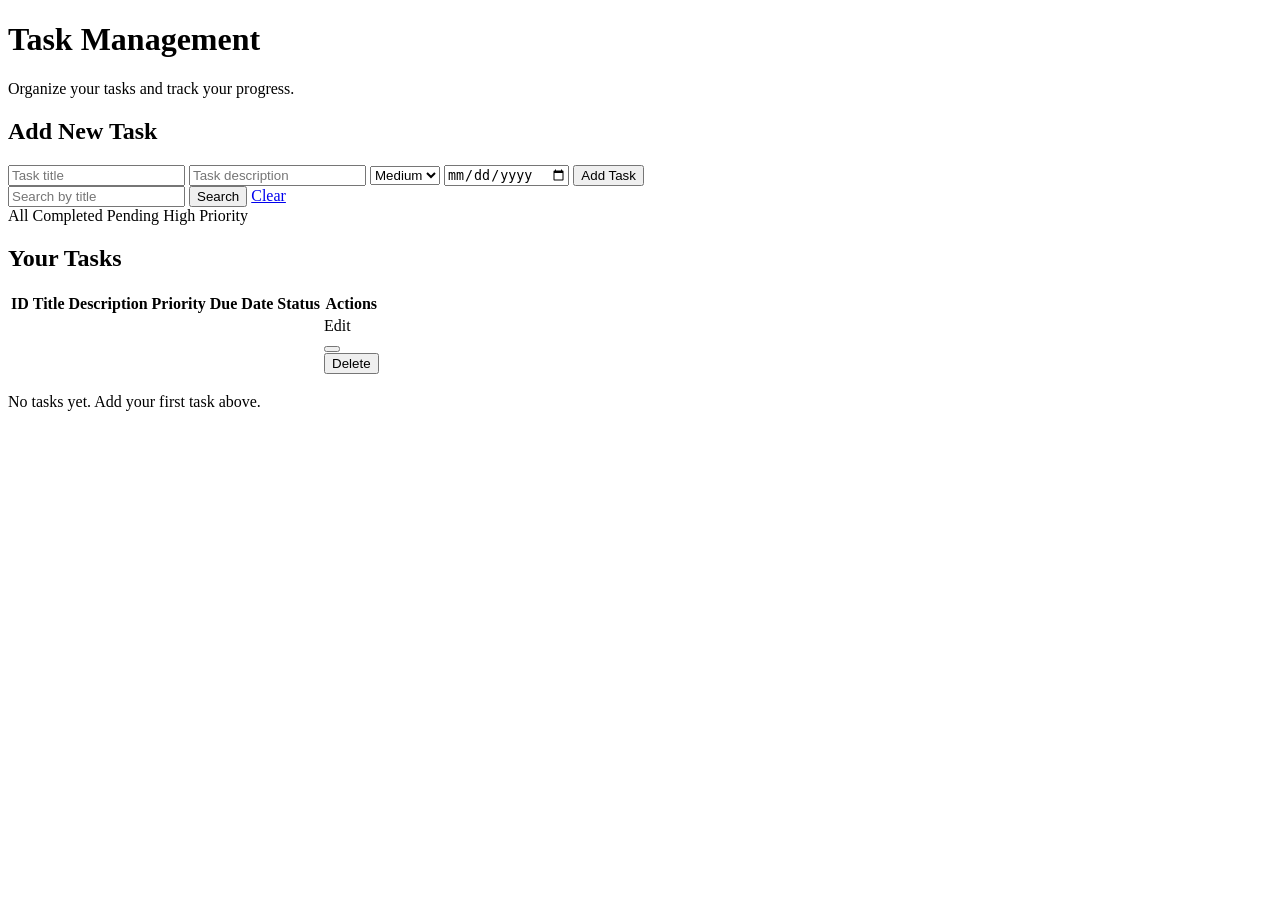
<file: taskmanagment/src/main/resources/templates/index.html>
<!DOCTYPE html>
<html xmlns:th="http://www.thymeleaf.org">
<head>
    <title>Task Management</title>
    <link rel="stylesheet" th:href="@{/style.css}">
</head>
<body>

<div class="container">

    <header class="header">
        <h1>Task Management</h1>
        <p>Organize your tasks and track your progress.</p>
    </header>

    <section class="card">
        <h2>Add New Task</h2>

        <form action="/tasks/create" method="post" class="task-form">
            <input type="text" name="title" placeholder="Task title" required>

            <input type="text" name="description" placeholder="Task description" required>

            <select name="priority">
                <option value="LOW">Low</option>
                <option value="MEDIUM" selected>Medium</option>
                <option value="HIGH">High</option>
            </select>

            <input type="date" name="dueDate">

            <button type="submit" class="btn btn-primary">Add Task</button>
        </form>
    </section>

    <section class="card">

        <form action="/" method="get" class="task-form">
            <input type="text"
                   name="keyword"
                   placeholder="Search by title"
                   th:value="${keyword}">

            <button type="submit" class="btn btn-primary">Search</button>

            <a href="/" class="btn btn-edit">Clear</a>
        </form>

        <div class="filter-buttons">
            <a th:href="@{/(status='all')}" class="btn btn-edit">All</a>
            <a th:href="@{/(status='completed')}" class="btn btn-toggle">Completed</a>
            <a th:href="@{/(status='pending')}" class="btn btn-delete">Pending</a>
            <a th:href="@{/(status='high')}" class="btn btn-primary">High Priority</a>
        </div>

        <h2>Your Tasks</h2>

        <table class="task-table">
            <thead>
            <tr>
                <th>ID</th>
                <th>Title</th>
                <th>Description</th>
                <th>Priority</th>
                <th>Due Date</th>
                <th>Status</th>
                <th>Actions</th>
            </tr>
            </thead>

            <tbody>
            <tr th:each="task : ${tasks}"
                th:classappend="${task.completed} ? ' completed' : ''">

                <td th:text="${task.id}"></td>
                <td th:text="${task.title}"></td>
                <td th:text="${task.description}"></td>
                <td th:text="${task.priority}"></td>
                <td th:text="${task.dueDate}"></td>

                <td>
                    <span th:text="${task.completed} ? 'Completed' : 'Pending'"
                          th:class="${task.completed} ? 'status completed-status' : 'status pending-status'">
                    </span>
                </td>

                <td class="actions">
                    <a th:href="@{/tasks/edit/{id}(id=${task.id})}" class="btn btn-edit">
                        Edit
                    </a>

                    <form th:action="@{/tasks/toggle/{id}(id=${task.id})}" method="post">
                        <button type="submit"
                                class="btn btn-toggle"
                                th:text="${task.completed} ? 'Undo' : 'Complete'">
                        </button>
                    </form>

                    <form th:action="@{/tasks/delete/{id}(id=${task.id})}" method="post">
                        <button type="submit" class="btn btn-delete">
                            Delete
                        </button>
                    </form>
                </td>
            </tr>
            </tbody>
        </table>

        <p class="empty-message" th:if="${#lists.isEmpty(tasks)}">
            No tasks yet. Add your first task above.
        </p>
    </section>

</div>

</body>
</html>
</file>
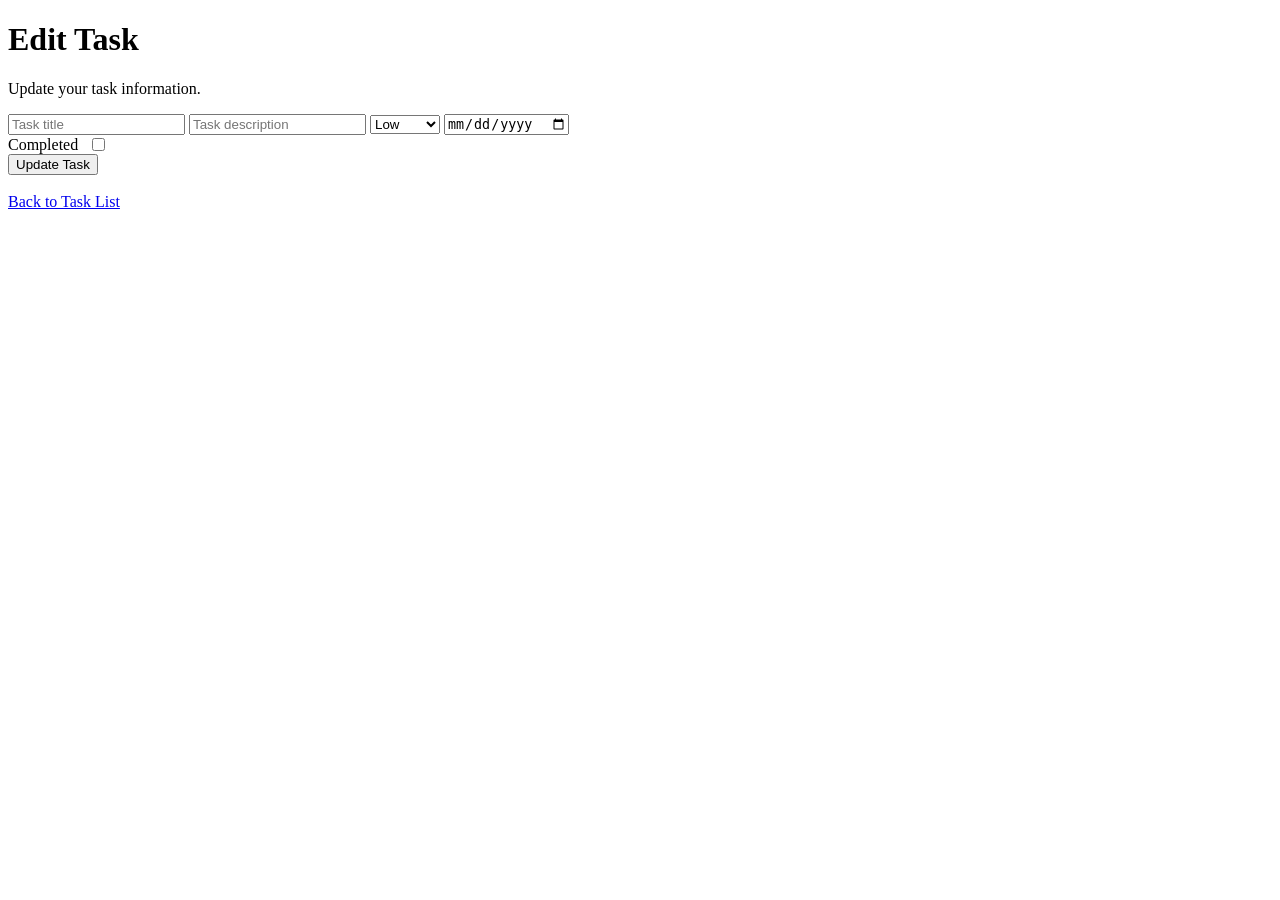
<file: taskmanagment/src/main/resources/templates/edit-task.html>
<!DOCTYPE html>
<html xmlns:th="http://www.thymeleaf.org">
<head>
    <title>Edit Task</title>

    <link rel="stylesheet" th:href="@{/style.css}">
</head>
<body>

<div class="container">

    <header class="header">
        <h1>Edit Task</h1>
        <p>Update your task information.</p>
    </header>

    <section class="card">

        <form th:action="@{/tasks/update/{id}(id=${task.id})}"
              method="post"
              class="task-form">

            <input type="text"
                   name="title"
                   th:value="${task.title}"
                   placeholder="Task title"
                   required>

            <input type="text"
                   name="description"
                   th:value="${task.description}"
                   placeholder="Task description"
                   required>

            <select name="priority">
                <option value="LOW"
                        th:selected="${task.priority == 'LOW'}">
                    Low
                </option>

                <option value="MEDIUM"
                        th:selected="${task.priority == 'MEDIUM'}">
                    Medium
                </option>

                <option value="HIGH"
                        th:selected="${task.priority == 'HIGH'}">
                    High
                </option>
            </select>

            <input type="date"
                   name="dueDate"
                   th:value="${task.dueDate}">

            <div style="display:flex; align-items:center; gap:10px;">
                <label>Completed</label>

                <input type="hidden"
                       name="completed"
                       value="false">

                <input type="checkbox"
                       name="completed"
                       value="true"
                       th:checked="${task.completed}">
            </div>

            <button type="submit" class="btn btn-primary">
                Update Task
            </button>

        </form>

        <br>

        <a href="/" class="btn btn-edit">
            Back to Task List
        </a>

    </section>

</div>

</body>
</html>
</file>
